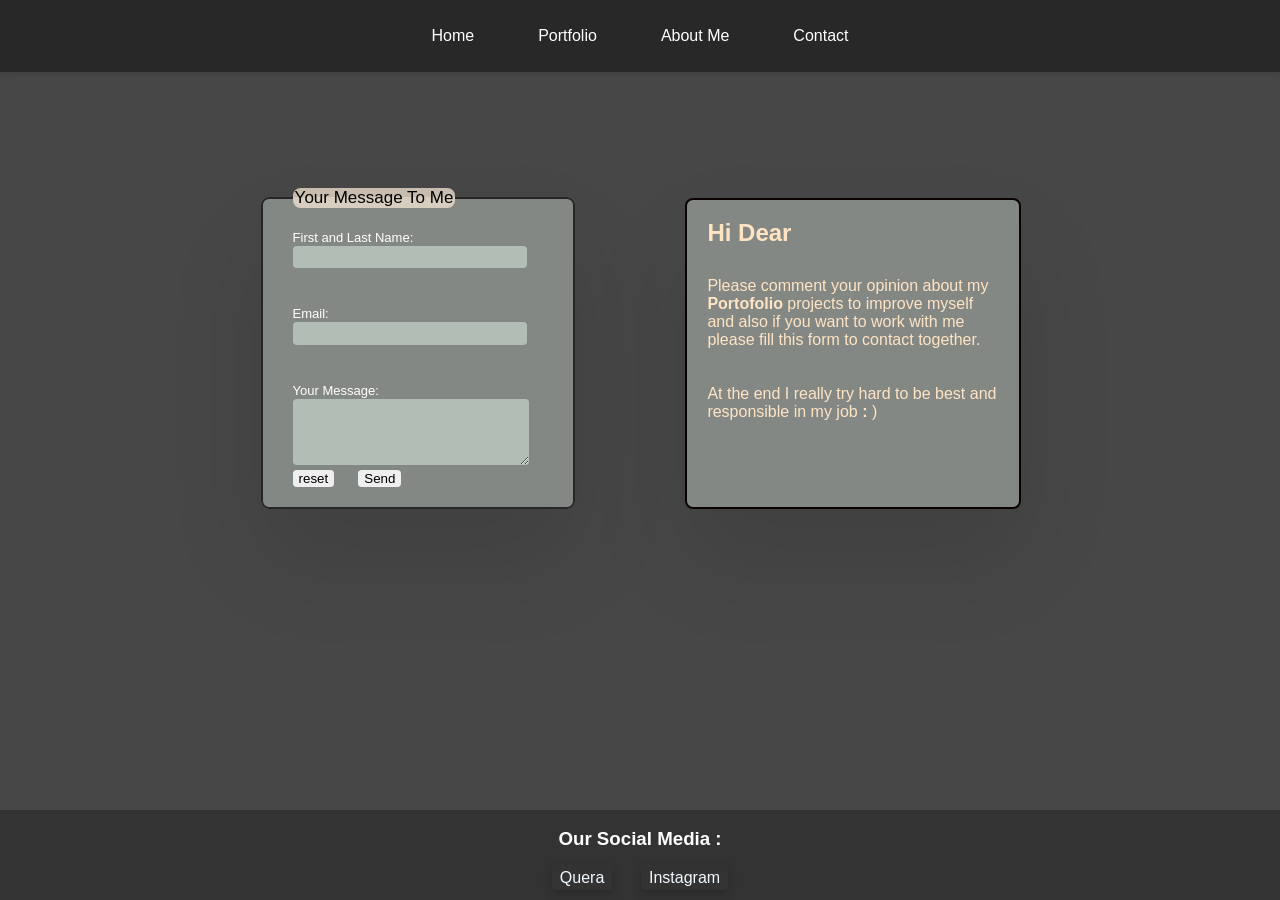
<file: Contact.html>
<!DOCTYPE html>
<html lang="en">
  <head>
    <meta charset="UTF-8" />
    <meta name="viewport" content="width=device-width, initial-scale=1.0" />
    <title>Contact</title>
    <link rel="stylesheet" href="Contact.css" />
  </head>
  <body>
    <header>
      <nav class="navaar">
        <!--نوار بالای صفحه-->
        <div class="na-grid">
        <div><a id="navaar1" class="navaar-text" href="Home.html">Home</a></div>
        <div><a id="navaar2" class="navaar-text" href="Portfolio.html">Portfolio</a></div>
        <div><a id="navaar3" class="navaar-text" href="About-Me.html">About Me</a></div>
        <div><a id="navaar4" class="navaar-text" href="Contact.html">Contact</a></div>
      </nav>
    </div>
    </header>
    <section class="box">
      <form>
        <fieldset id="fieldset" class="inbox">
          <legend id="legend" class="text0">Your Message To Me</legend>
          <label for="Username" class="text">First and Last Name:&nbsp;</label>
          <br /><input type="text" required name="Username" id="username" />
          <br /><br /><br /><label for="email" class="text">Email:&nbsp;</label>
          <br /><input type="email" required name="email" id="email" />
          <br /><br /><br /><label for="Message" class="text"
            >Your Message:&nbsp;</label
          >
          <br /><textarea name="text" required id="message"></textarea>

          <br /><button type="reset" id="reset">reset</button
          ><button type="submit" id="send">Send</button>
        </fieldset>
      </form>
      <div id="info" class="inbox">
        <h1>Hi Dear</h1>
        <p>
          Please comment your opinion about my <b>Portofolio</b> projects to
          improve myself and also if you want to work with me please fill this
          form to contact together.
        </p>
        <p>
          At the end I really try hard to be best and responsible in my job
          <b>:</b> )
        </p>
      </div>
    </section>
    <footer class="footer">
      <h3>Our Social Media :</h3>
      <nav>
        <a
          href="https://quera.org/course/add_to_course/course/19603/"
          class="links"
          id="footer"
          >Quera</a
        >
        <a href="https://instagram.com" class="links" id="footer">Instagram</a>
      </nav>
    </footer>
  </body>
</html>
</file>
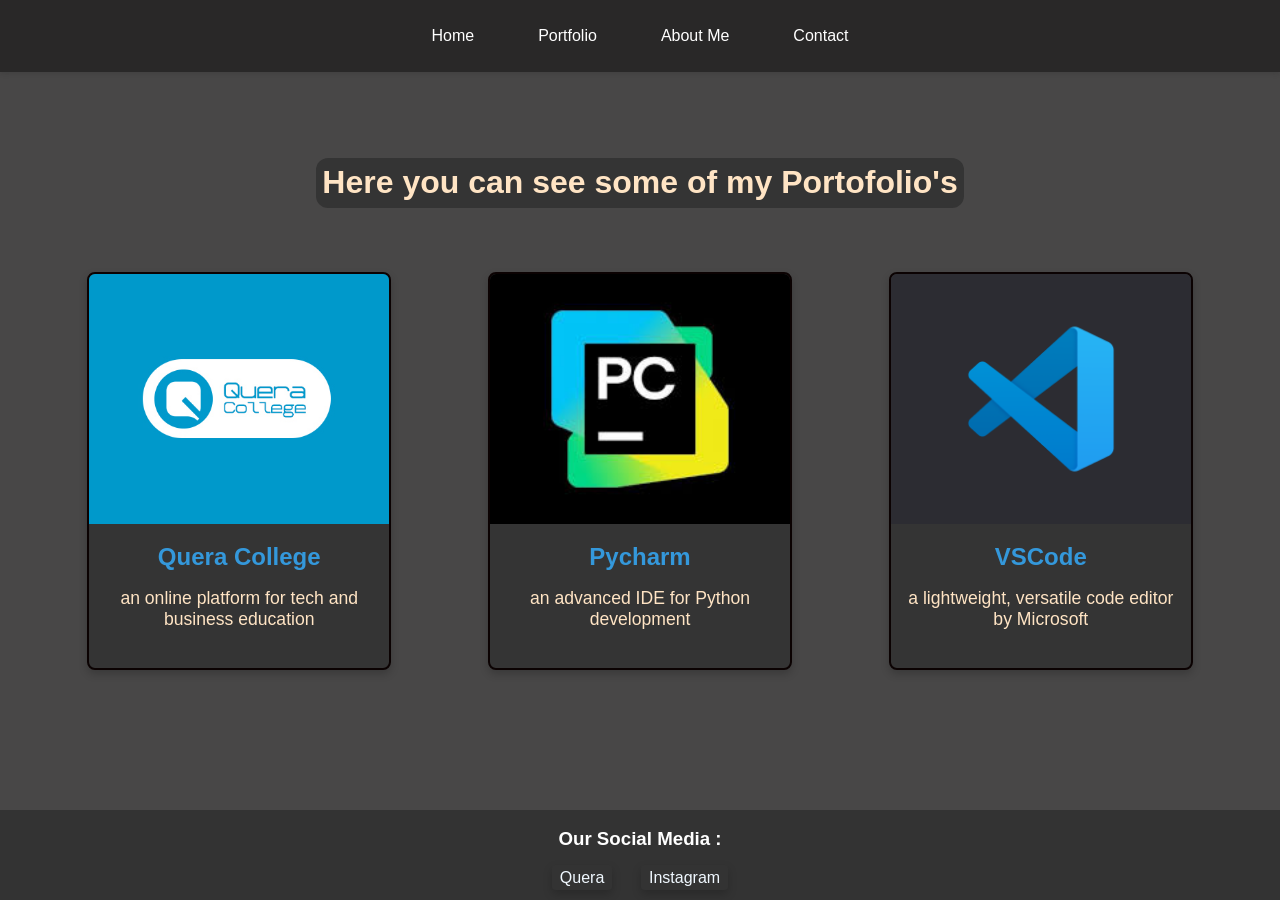
<file: Portfolio.html>
<!DOCTYPE html>
<html lang="en">
  <head>
    <meta charset="UTF-8" />
    <meta name="viewport" content="width=device-width, initial-scale=1.0" />
    <title>Portfolio</title>
    <link rel="stylesheet" href="Portfolio.css" />
  </head>
  <body>
    <header>
      <nav class="navaar">
        <!--نوار بالای صفحه-->
        <div class="na-grid">
        <div><a id="navaar1" class="navaar-text" href="Home.html">Home</a></div>
        <div><a id="navaar2" class="navaar-text" href="Portfolio.html">Portfolio</a></div>
        <div><a id="navaar3" class="navaar-text" href="About-Me.html">About Me</a></div>
        <div><a id="navaar4" class="navaar-text" href="Contact.html">Contact</a></div>
      </nav>
    </div>
    </header>
    <!--بخش بندی ها -->
    <div class="title">
      <h1>Here you can see some of my Portofolio's</h1>
    </div>
    <section class="portfolio">
      <!-- پروژه اول -->
      <div class="project">
        <img src="Photos/picquera.jpeg" alt="پروژه اول" />
        <h3>Quera College</h3>
        <p id="Ex1">an online platform for tech and business education</p>
      </div>
      <!-- پروژه دوم -->
      <div class="project">
        <img src="Photos/pycharm.jpeg" alt="پروژه دوم" />
        <h3>Pycharm</h3>
        <p>an advanced IDE for Python development</p>
      </div>
      <!-- پروژه سوم -->
      <div class="project">
        <img src="Photos/vscode.png" alt="پروژه سوم" />
        <h3>VSCode</h3>
        <p>a lightweight, versatile code editor by Microsoft</p>
      </div>
    </section>

    <!--نوار پایین صفحه-->
    <footer class="footer">
      <h3>Our Social Media :</h3>
      <nav>
        <a
          href="https://quera.org/course/add_to_course/course/19603/"
          class="links"
          id="footer"
          >Quera</a
        >
        <a href="https://instagram.com" class="links" id="footer">Instagram</a>
      </nav>
    </footer>
  </body>
</html>
</file>
<file: Contact.css>
body {
  background-color: rgba(39, 38, 38, 0.849);
  color: white;
  margin: 0;
  padding: 0;
  box-sizing: border-box;
}

a {
  text-decoration: none;
}
header {
  background-color: rgba(0, 0, 0, 0.441);
  margin: 0;
  margin-bottom: 9%;
  box-sizing: border-box;
  color: #fff;
  padding: 1.5% 5%;
  position: static;
  top: 0;
  width: 100%;
  z-index: 1000;
  box-shadow: 0 0.125rem 0.3125rem rgba(0, 0, 0, 0.1);
  text-align: center;
}
.naavar {
  display: flex;
  justify-content: center;
  flex-direction: row;
  flex-wrap: wrap;
  
}
.na-grid {
  display: flex;
  justify-content: center;
  padding-block: 0.5rem;
}

.navaar-text {
  color: white;
  border: none;
  padding: 0.125rem 0.5rem;
  margin-right: 3rem;
  font-size: 1rem;
  border-radius: 0.5rem;
  cursor: pointer;
  font-family: "Lucida Sans", "Lucida Sans Regular", "Lucida Grande",
    "Lucida Sans Unicode", Geneva, Verdana, sans-serif;
  transition: background-color 0.6s ease;
}
.navaar-text:hover {
  background-color: #3467db;
  transform: scale(1.1);
  box-shadow: 0 0.25rem 0.625rem rgba(0, 0, 0, 0.2);
  transition: background-color 0.3s ease, transform 0.3s ease,
    box-shadow 0.3s ease;
}
#navaar4 {
  margin-right: 0;
}
.box {
  display: flex;
  flex-direction: row;
  gap: 7rem;
  justify-content: center;
  flex-wrap: wrap;
}

#info {
  background-color: #848884;
  border-radius: 0.5rem ;
  border: 0.125rem solid #0b0202;
  box-shadow: 0 3.125rem 6.25rem rgba(0, 0, 0, 0.1);
  box-sizing: border-box;
  width: 100%;
  overflow: hidden;
  max-width: 21rem;
  margin-top: 0.625rem;
  cursor: default;
  backface-visibility: hidden;
  perspective: 62.5rem;
  text-rendering: optimizeLegibility;
  transition: transform 0.6s ease;
}
#info h1 {
  padding-left: 1.25rem;
  font-family: "Lucida Sans", "Lucida Sans Regular", "Lucida Grande",
    "Lucida Sans Unicode", Geneva, Verdana, sans-serif;
  text-align: start;
  color: bisque;
}
#info p {
  padding: 0.625rem 1.25rem;
  font-size: 100%;
  font-family: "Lucida Sans", "Lucida Sans Regular", "Lucida Grande",
    "Lucida Sans Unicode", Geneva, Verdana, sans-serif;
  text-align: start;
  color: bisque;
}
#info:hover {
  background-color: #848884;
  border-radius: 0.5rem;
  transform: scale(1.05) translateZ(0);
  transition: background-color 0.3s ease, transform 0.3s ease,
    box-shadow 0.3s ease;
}
#fieldset {
  width: 100%;
  border: 0.125rem solid #272626;
  border-radius: 0.5rem;
  padding-left: 1.875rem;
  padding-right: 2.5rem;
  padding-top: 1.25rem;
  padding-bottom: 1.25rem;
  background-color: #848884;
  box-shadow: 0 3.125rem 6.25rem rgba(0, 0, 0, 0.1);
  box-sizing: border-box;
}
textarea::placeholder {
  opacity: 20%;
}
.text0 {
  font-family: "Lucida Sans", "Lucida Sans Regular", "Lucida Grande",
    "Lucida Sans Unicode", Geneva, Verdana, sans-serif;
  font-size: 17px;
  color: black;
  background-color: rgba(250, 235, 215, 0.719);
  border-radius: 2mm;
  cursor: default;
}
.text {
  font-family: "Lucida Sans", "Lucida Sans Regular", "Lucida Grande",
    "Lucida Sans Unicode", Geneva, Verdana, sans-serif;
  font-size: 13px;
}

#username , #email {
  text-align: center;
  background-color: #b2beb5;
  padding: 1mm 1mm;
  border-radius: 1mm;
  overflow-x: visible;
  width: 6cm;
  border: #848884;
}

#message {
  text-align: start;
  background-color: #b2beb5;
  padding: 0.3125rem 0.3125rem;
  border-radius: 1mm;
  width: 6cm;
  height: 1.5cm;
  border: #848884;
}

#send , #reset {
  font-family: "Lucida Sans", "Lucida Sans Regular", "Lucida Grande",
    "Lucida Sans Unicode", Geneva, Verdana, sans-serif;
  border-radius: 1mm;
  box-shadow: none;
  border: none;
  margin-right: 10%;
  backface-visibility: hidden;
  perspective: 62.5rem;
  transition: transform 0.6s ease;
}

#send:hover , #reset:hover {
  background-color: white;
  border-radius: 1mm;
  transform: scale(1.07) translateZ(0);
  transition: background-color 0.3s ease, transform 0.3s ease,
    box-shadow 0.3s ease;
}

.links {
  border-radius: 1mm;
  transform: scale(1.1);
  box-shadow: 0 0.25rem 0.625rem rgba(0, 0, 0, 0.2);
  transition: background-color 0.5s ease, transform 0.5s ease,
    box-shadow 0.5s ease;
}
.links:hover {
  background-color: #3467db;
  transform: scale(1.1);
  box-shadow: 0 0.25rem 0.625rem rgba(0, 0, 0, 0.2);
  transition: background-color 0.3s ease, transform 0.3s ease,
    box-shadow 0.3s ease;
}

.footer {
  position: fixed;
  bottom: 0;
  width: 100%;
  background: #333;
  color: #fff;
  text-align: center;
  padding-bottom: 1%;
}
#footer {
  padding: 1mm 2mm;
  border-radius: 1mm;
  margin: 1%;
  color: aliceblue;
  font-family: "Lucida Sans", "Lucida Sans Regular", "Lucida Grande",
    "Lucida Sans Unicode", Geneva, Verdana, sans-serif;
}
.footer h3 {
  cursor: default;
  font-family: "Gill Sans", "Gill Sans MT", Calibri, "Trebuchet MS", sans-serif;
}

@media screen and (min-width: 515px) and (max-width: 768px ) {
 
  .na-grid {
    display: flex;
    justify-content: center;
    flex-wrap: wrap;
  }
  .footer {
    position: relative;
    margin-top: 9%;
  }
  #info {
    margin: 0;
  }
  .box {
    gap: 4rem;
    margin-inline: auto;
  }
}

@media screen and (min-width: 320px) and (max-width: 515px) {
  .na-grid {
    display: grid;
    grid-template-rows: 1fr 1fr;
    grid-template-columns: 1fr 1fr;
    gap: 1.5rem;
    justify-items: center;
    align-items: center;
  }
  .navaar-text {
    margin-right: 0;
  }
  .box {
    flex-direction: row;
  }
  .footer {
    position: relative;
    margin-top: 9%;
  }
  #info {
    margin: 0;
  }
  #info:hover {
    transform: scale(1);
  }
}
@media screen and (min-width: 200px) and (max-width: 320px) {
  .footer {
    position: relative;
    margin-top: 20%;
  }
  .na-grid {
    display: grid;
    grid-template-rows: 1fr 1fr;
    grid-template-columns: 1fr 1fr;
    gap: 0.25rem;
    justify-items: center;
    align-items: center;
  }
 
  #info {
    margin-inline: 2%;
  }
  #info:hover {
     transform: scale(1.00) ;
  }
  .navaar-text {
    margin-right: 0;
  }
}
</file>
<file: Portfolio.css>
body {
  background-color: rgba(39, 38, 38, 0.849);
  color: white;
  margin: 0;
  margin-bottom: 0 ;
  padding: 0;
  box-sizing: border-box;
}
header {
  background-color: rgba(0, 0, 0, 0.441);
  margin: 0;
  margin-bottom: 5%;
  box-sizing: border-box;
  color: #fff;
  padding: 1.5% 5%;
  position: static;
  top: 0;
  width: 100%;
  z-index: 1000;
  box-shadow: 0 2px 5px rgba(0, 0, 0, 0.1);
  text-align: center;
}
.naavar {
  display: flex;
  justify-content: center;
  flex-direction: row;
  flex-wrap: wrap;
  
}
.na-grid {
  display: flex;
  justify-content: center;
  padding-block: 0.5rem;
}

.navaar-text {
  color: white;
  border: none;
  padding: 0.125rem 0.5rem;
  margin-right: 3rem;
  font-size: 1rem;
  border-radius: 0.5rem;
  cursor: pointer;
  font-family: "Lucida Sans", "Lucida Sans Regular", "Lucida Grande",
    "Lucida Sans Unicode", Geneva, Verdana, sans-serif;
  transition: background-color 0.6s ease;
}
.navaar-text:hover {
  background-color: #3467db;
  transform: scale(1.1);
  box-shadow: 0 0.25rem 0.625rem rgba(0, 0, 0, 0.2);
  transition: background-color 0.3s ease, transform 0.3s ease,
    box-shadow 0.3s ease;
}
#navaar4 {
  margin-right: 0;
}

a {
  text-decoration: none;
}
h1 {
  display: inline-block;
  font-family: "Segoe UI", Tahoma, Geneva, Verdana, sans-serif;
  margin-bottom: 5%;
  background-color: #343434;
  padding: 0.2em;
  border-radius: 12px;
  color: bisque;
}
.title {
  text-align: center;
}
.portfolio {
  display: flex;
  flex-wrap: wrap;
  gap: 20px;
  justify-content: center;
}

.project {
  background-color: #343434;
  border-radius: 8px;
  border: 2px solid #0b0202;
  box-shadow: 0 4px 8px rgba(0, 0, 0, 0.2);
  overflow: hidden;
  max-width: 300px;
  text-align: center;
  backface-visibility: hidden;
  perspective: 1000px;
  transition: back-ground 0.5s ease, transform 0.5s ease, box-shadow 0.5s ease;
  margin: 0 3% 0;
}

.project:hover {
  transform: scale(1.1) translateZ(0);
  box-shadow: 0 6px 15px rgba(0, 0, 0, 0.3);
}

.project img {
  width: 100%;
  height: 250px;
  object-fit: cover;
  image-rendering: optimizeQuality;
}

.project h3 {
  margin: 15px 0 10px;
  font-size: 1.5rem;
  color: #3498db;
  font-family: "Lucida Sans", "Lucida Sans Regular", "Lucida Grande",
    "Lucida Sans Unicode", Geneva, Verdana, sans-serif;
}

.project p {
  font-size: 110%;
  padding: 0 10px 20px;
  color: bisque;
  font-family: "Lucida Sans", "Lucida Sans Regular", "Lucida Grande",
    "Lucida Sans Unicode", Geneva, Verdana, sans-serif;
}

.links {
  border-radius: 1mm;
  transform: scale(1.1);
  box-shadow: 0 4px 10px rgba(0, 0, 0, 0.2);
  transition: background-color 0.5s ease, transform 0.5s ease,
    box-shadow 0.5s ease;
}
.links:hover {
  background-color: #3467db;
  transform: scale(1.1);
  box-shadow: 0 4px 10px rgba(0, 0, 0, 0.2);
  transition: background-color 0.3s ease, transform 0.3s ease,
    box-shadow 0.3s ease;
}

.footer {
  position: fixed;
  bottom: 0;
  width: 100%;
  background: #333;
  color: #fff;
  text-align: center;
  padding-bottom: 1%;
  margin-top: 2%;
}
#footer {
  padding: 1mm 2mm;
  border-radius: 1mm;
  margin: 1%;
  color: aliceblue;
  font-family: "Lucida Sans", "Lucida Sans Regular", "Lucida Grande",
    "Lucida Sans Unicode", Geneva, Verdana, sans-serif;
}
.footer h3 {
  cursor: default;
  font-family: "Gill Sans", "Gill Sans MT", Calibri, "Trebuchet MS", sans-serif;
}

@media screen and (min-width: 515px) and (max-width: 768px ) {
  .na-grid {
    display: flex;
    justify-content: center;
  }
  .footer {
    position: relative;
    margin-top:9%;
  }
}

@media screen and (min-width: 320px) and (max-width: 514px) { 
  .na-grid {
    display: grid;
    grid-template-rows: 1fr 1fr;
    grid-template-columns: 1fr 1fr;
    gap: 1.5rem;
    justify-items: center;
    align-items: center;
  }
  .navaar-text {
    margin-right: 0;
  }
  .footer {
    position: relative;
    margin-top: 9%;
  }
}
@media screen and (min-width: 200px) and (max-width: 320px) {
  .footer {
    position: relative;
    margin-top: 9%;
  }
  .na-grid {
    display: grid;
    grid-template-rows: 1fr 1fr;
    grid-template-columns: 1fr 1fr;
    gap: 0.25rem;
    justify-items: center;
    align-items: center;
  }
  .navaar-text {
    margin-right: 0;
  }
}
</file>
